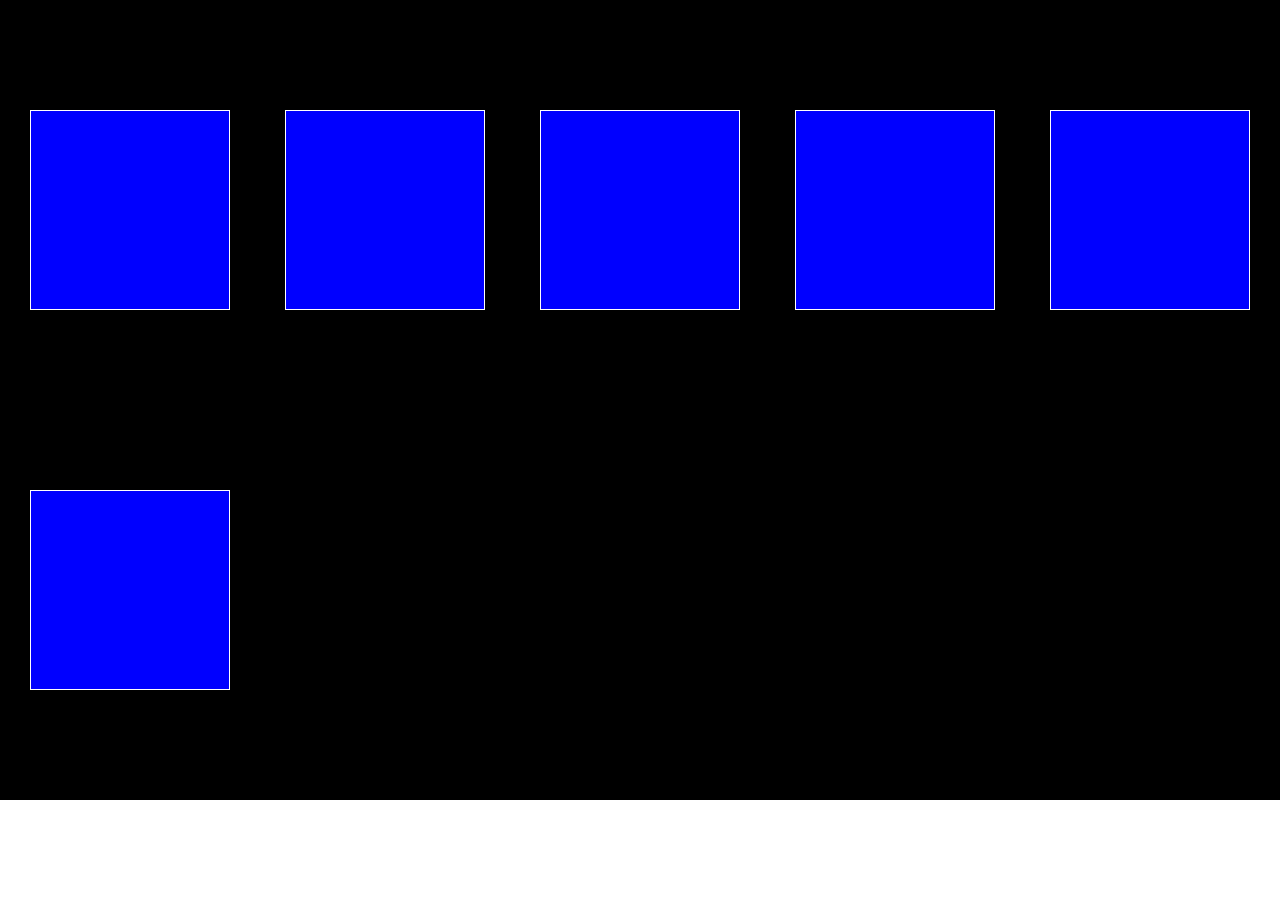
<file: index.html>
<html>
  <head>
    <title>FlexBox</title>
    <link rel="stylesheet" href="style.css"> 
  </head>
 
  <body>
    <div id="container">
    <div class="box"></div>
    <div class="box"></div>
    <div class="box"></div>
    <div class="box"></div>
    <div class="box"></div>
    <div class="box"></div>
  </div>  
  </body>

</html>
</file>
<file: style.css>
* {
    margin: 0;
    padding: 0;
    box-sizing: border-box;
  }

  #container {
  padding: 20px;
 height: 800px;
 background-color: black;  
 flex-direction: row;
 display: flex;
 align-items: center;
 justify-content: space-between;
 flex-wrap: wrap;
  }

  .box {
  height: 200px;
  width:200px;
  background-color: blue;
  border: 1px solid white;
  margin: 10px;
    background-position: center;
  background-size: cover;
  }

  .box:first-child {
   background-image: url(https://th.bing.com/th/id/R.71fc55a0f2becd702cc4a893980dea57?rik=XOUhz40Jc9OcYg&riu=http%3a%2f%2fthewowstyle.com%2fwp-content%2fuploads%2f2015%2f01%2fnature-images-6.jpg&ehk=BQoi8QCZQtCfHkXWT0TIAxv1vTtTO1rY7ctKskX6Xfs%3d&risl=&pid=ImgRaw&r=0)

  }

  .box:nth-child(2) {
   background-image: url(https://wallup.net/wp-content/uploads/2018/03/19/579265-water-green-nature-waterfall.jpg); 
  }

  .box:nth-child(3) {
    background-image: url(https://wallpapercave.com/wp/wp8819684.jpg); 
   }

   .box:nth-child(4) {
    background-image: url(http://ts2.mm.bing.net/th?id=OIP.GvntOdvz80txbfbW4rz2kAHaEo&pid=15.1); 
   }

   .box:nth-child(5) {
    background-image: url(https://i.pinimg.com/originals/92/eb/77/92eb774d7e6eabb8f0beb4954b012277.jpg); 
   }

   .box:last-child {
    background-image: url(https://wallpapercave.com/wp/wp2659541.jpg); 
   }
</file>
